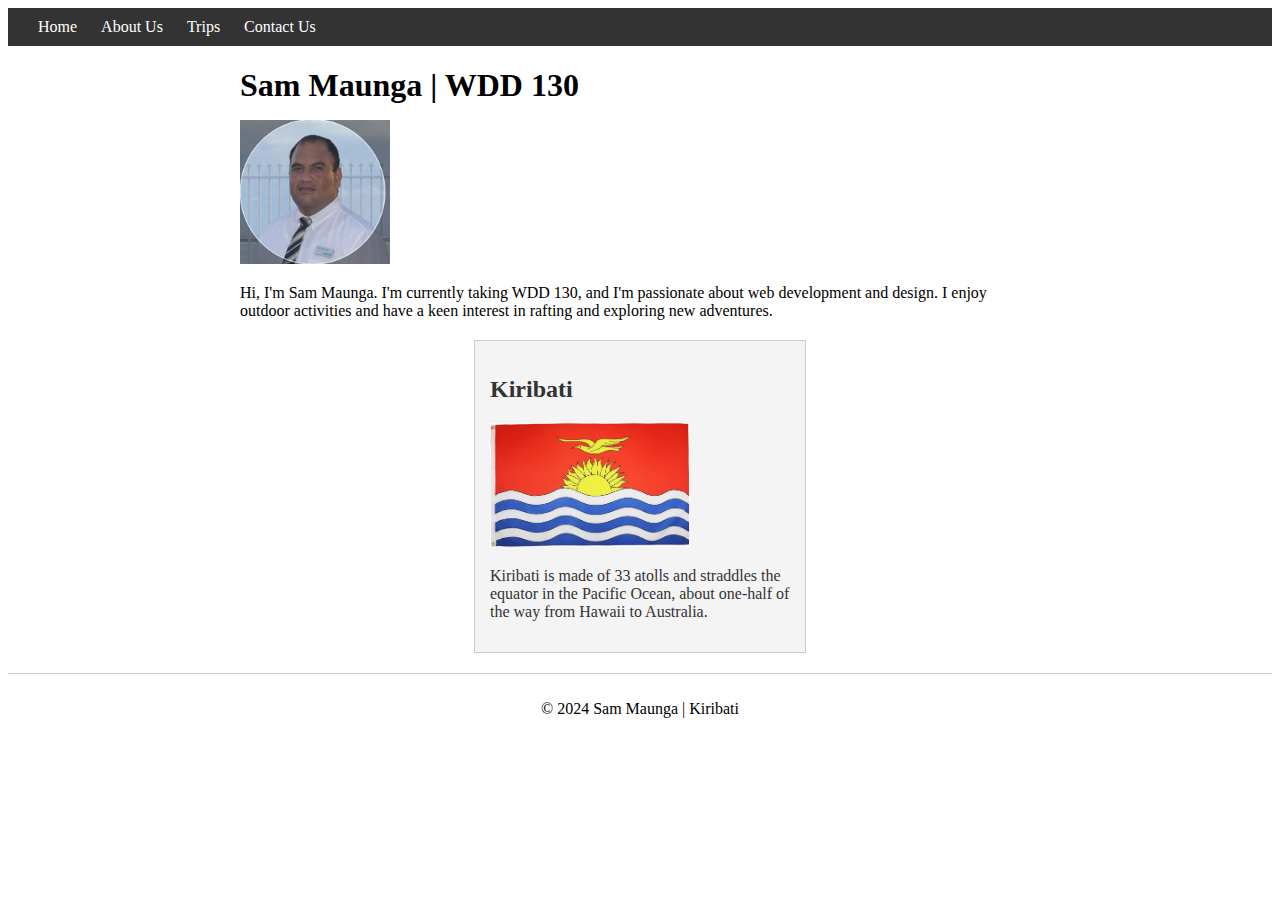
<file: index.html>
<!DOCTYPE html>
<html lang="en">
<head>
    <meta charset="UTF-8">
    <meta name="viewport" content="width=device-width, initial-scale=1.0">
    <title>Sam Maunga | WDD 130</title>
    <meta name="description" content="Sam Maunga, wdd130, this page is an introduction of my course I am currently taking WDD130.">
    <meta name="author" content="Sam Maunga">
    <!-- Link to the external stylesheet -->
    <link rel="stylesheet" href="css/styles.css">
</head>
<body>
    <header>
        <nav>
                <a href="index.html">Home</a>
                <a href="about.html">About Us</a>
                <a href="trips.html">Trips</a>
                <a href="contact.html">Contact Us</a>
            </nav>
    
 </header>
    <main>
        <h1>Sam Maunga | WDD 130</h1>
        <img src="images/profile.png" alt="Sam Maunga's profile picture" width="200">
        <p>Hi, I'm Sam Maunga. I'm currently taking WDD 130, and I'm passionate about web development and design. I enjoy outdoor activities and have a keen interest in rafting and exploring new adventures.</p>
    </main>
    <aside>
        <h2>Kiribati</h2>
        <img src="images/kiribati_flag.jpg" alt="Kiribati Flag">
        <p>Kiribati is made of 33 atolls and straddles the equator in the Pacific Ocean, about one-half of the way from Hawaii to Australia.</p>
    </aside>
    <footer>
        <p>&copy; 2024 Sam Maunga | Kiribati</p>
    </footer>
</body>
</html>
</file>
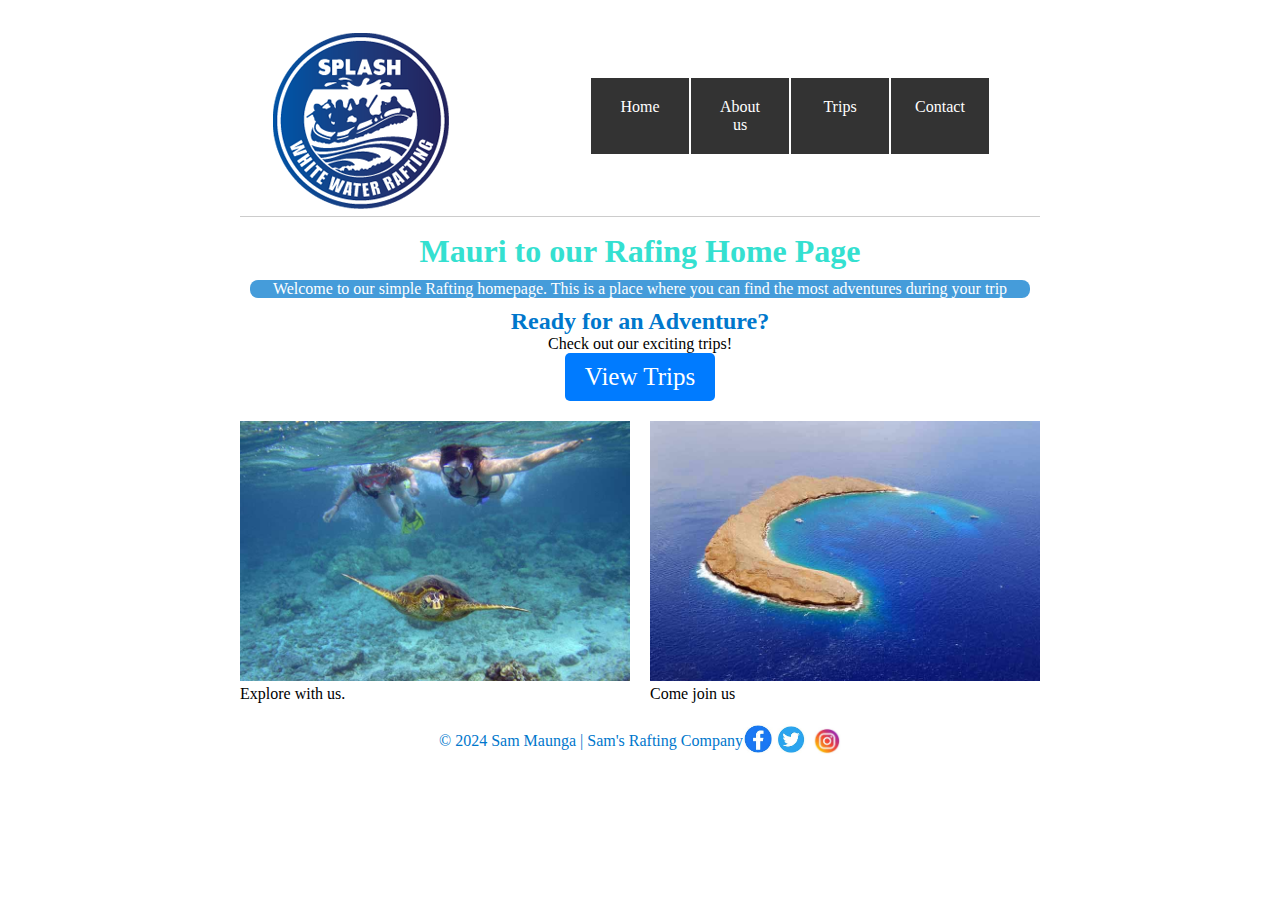
<file: wwr/index.html>
<!DOCTYPE html>
<html lang="en-US">
    <head>
        <meta charset="UTF-8">
        <meta name="viewport" content="width=device-width, initial-scale=1.0">
        <title>HomePage - Sam's Rafting Company</title>
        <meta name="description" content="People know and are interested in our services">
        <meta name="author" content="Sam Maunga">
        <link rel="stylesheet" href="styles/rafting.css">
    </head>
    <body class="backbody">
        <header class="encabezado">
            <img src="images/splash.png" alt="Rafting logo" width="200">
            <nav>
                <a href="index.html">Home</a>
                <a href="about.html">About us</a>
                <a href="trips.html">Trips</a>
                <a href="contact.html">Contact</a>
            </nav>
        </header>
        <main>
            <div>
                <h1><center><font color="#34erdk">Mauri to our Rafing Home Page</font></center></h1>
                <p class="finalp">Welcome to our simple Rafting homepage. This is a place where you can find the most adventures during your trip</p>
            </div>
           
            <section class="cta">
                <h2>Ready for an Adventure?</h2>
                <p>Check out our exciting trips!</p>
                <a href="trips.html">View Trips</a>
            </section>
            <section class="grid">
                <div class="grid-item">
                    <img src="images/rafting4.jpg" alt="Rafting Image 1">
                    <p>Explore with us.</p>
                </div>
                <div class="grid-item">
                    <img src="images/rafting5.jpg" alt="Rafting Image 2">
                    <p>Come join us</p>
                </div>
            </section>
        </main>
    
        <footer class="creditos">
            <footer>
        <p>&copy; 2024 Sam Maunga | Sam's Rafting Company</p>
        <div class="social-icons">
            <a href="#"><img src="images/facebook-icon.jpg" alt="Facebook" width="30"></a>
            <a href="#"><img src="images/twitter-icon.jpg" alt="Twitter" width="30"></a>
            <a href="#"><img src="images/instagram-icon.jpg" alt="Instagram" width="30"></a>
        </div>
    </footer>
</body>
   
</html>
</file>
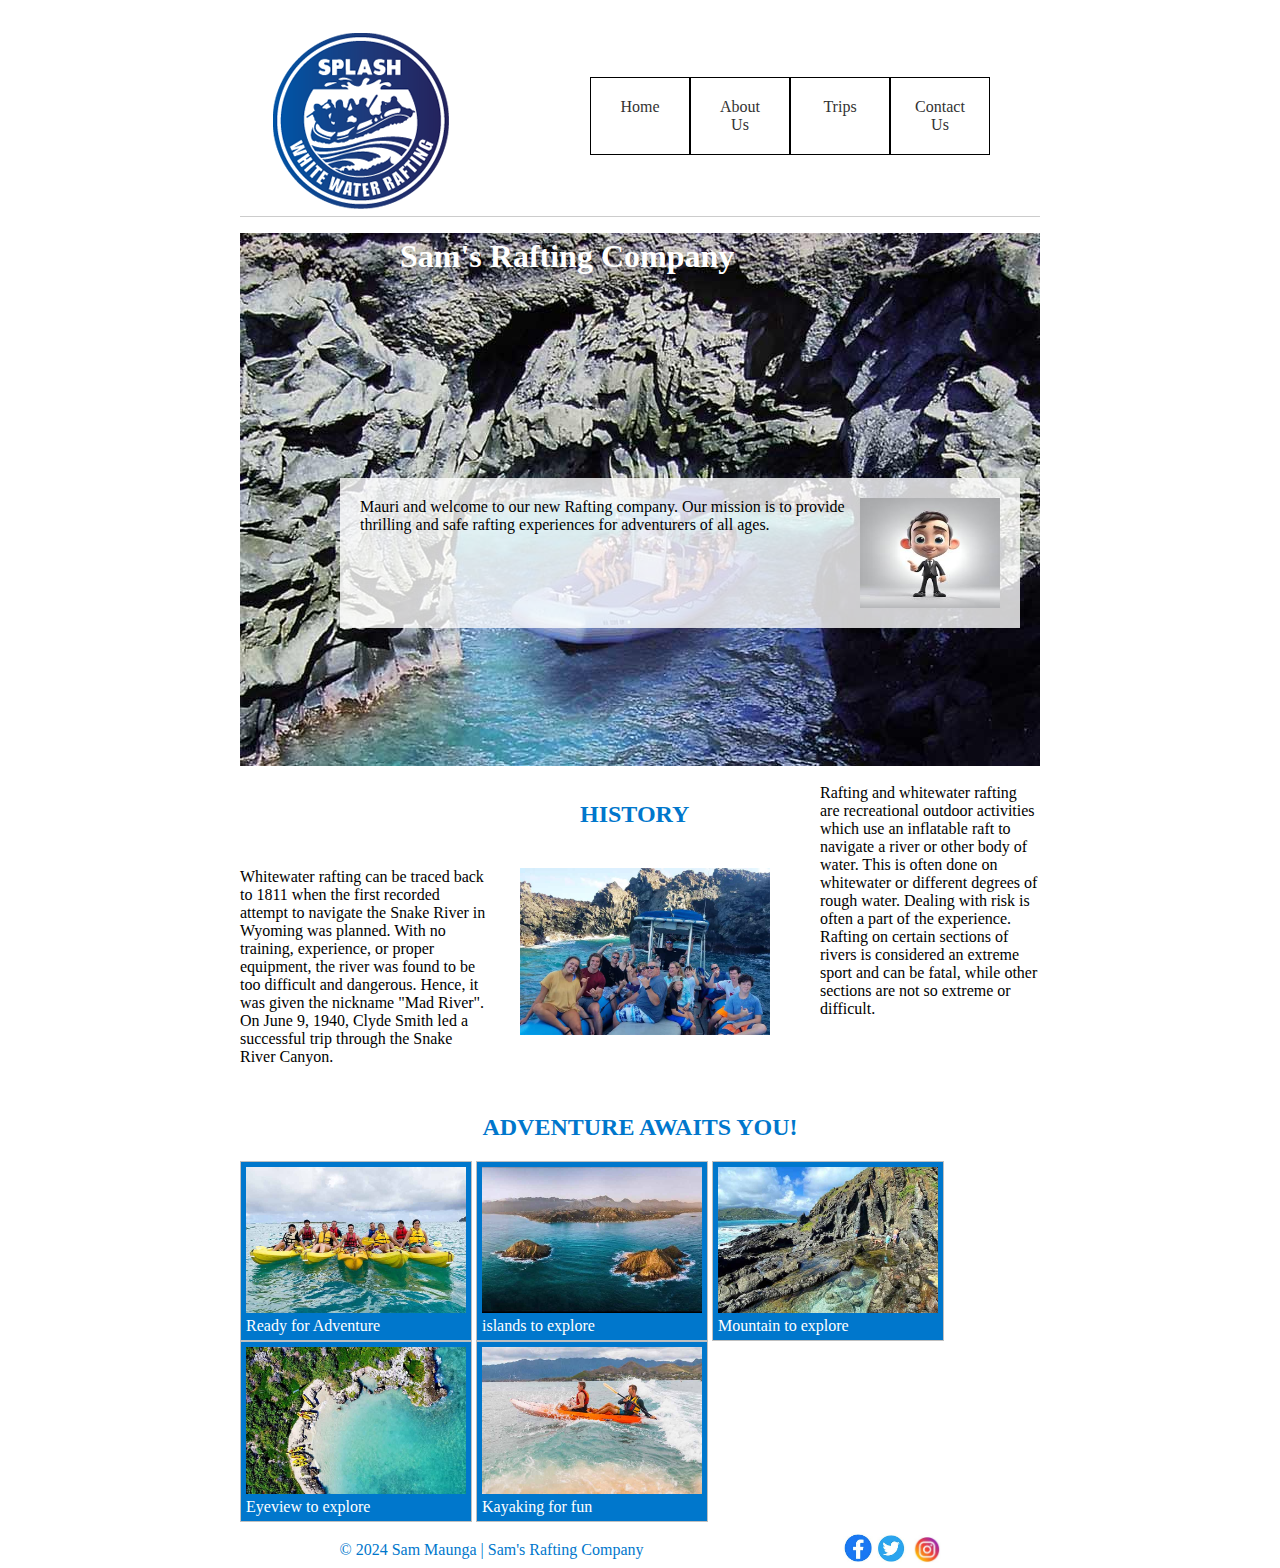
<file: wwr/about.html>
<!DOCTYPE html>
<html lang="en-US">
<head>
    <meta charset="UTF-8">
    <meta name="viewport" content="width=device-width, initial-scale=1.0">
    <title>About Us - Sam's Rafting Company</title>
    <meta name="description" content="Learn more about Sam's Rafting Company, our history, and our adventures.">
    <meta name="author" content="Sam Maunga">
    <!-- Link to the external stylesheet -->
    <link rel="stylesheet" href="styles/rafting.css">
</head>
<body>
    <header>
        <img src="images/splash.png" alt="Rafting logo" width="200">
        <nav>
            <a href="index.html">Home</a>
            <a href="about.html">About Us</a>
            <a href="trips.html">Trips</a>
            <a href="contact.html">Contact Us</a>
        </nav>
    </header>
  
    <main>
        <div class="hero">
            <img src="images/1.jpg" alt="Rafting in the river">
            <h1>Sam's Rafting Company</h1>
            <article>
                <img src="images/happy_client.jpg" alt="Happy client" >
                <p>Mauri and welcome to our new Rafting company. Our mission is to provide thrilling and safe rafting experiences for adventurers of all ages.</p>
            </article>
        </div>
        
        <section class="history">
            <h2>HISTORY</h2>
            <p class="paragraph1">Whitewater rafting can be traced back to 1811 when the first recorded 
                attempt to navigate the Snake River in Wyoming was planned. With no training, experience, 
                or proper equipment, the river was found to be too difficult and dangerous. Hence, it was 
                given the nickname "Mad River". On June 9, 1940, Clyde Smith led a successful trip through 
                the Snake River Canyon.</p>
            <img src="images/2.jpg" alt="Start's HISTORY">
            <p class="paragraph2">
                Rafting and whitewater rafting are recreational outdoor activities which use an inflatable 
                raft to navigate a river or other body of water. This is often done on whitewater or different 
                degrees of rough water. Dealing with risk is often a part of the experience. Rafting on certain
                sections of rivers is considered an extreme sport and can be fatal, while other sections are not 
                so extreme or difficult.
            </p>
        </section>
        <section class="adventure">
            <h2>ADVENTURE AWAITS YOU!</h2>
            <figure>
                <img src="images/adventure1.jpg" alt="rafting 1">
                <figcaption>Ready for Adventure</figcaption>
            </figure>
            <figure>
                <img src="images/adventure2.jpg" alt="rafting 2">
                <figcaption>islands to explore</figcaption>
            </figure>
            <figure>
                <img src="images/adventure3.jpg" alt="rafting 3">
                <figcaption>Mountain to explore</figcaption>
            </figure>
            <figure>
                <img src="images/adventure4.jpg" alt="rafting 4">
                <figcaption>Eyeview to explore</figcaption>
            </figure>
            <figure>
                <img src="images/adventure5.jpg" alt="rafting 5">
                <figcaption>Kayaking for fun</figcaption>
            </figure>
        </section>

    </main>
    <footer>
        <p>&copy; 2024 Sam Maunga | Sam's Rafting Company</p>
        <div class="social-icons">
            <a href="#"><img src="images/facebook-icon.jpg" alt="Facebook" width="30"></a>
            <a href="#"><img src="images/twitter-icon.jpg" alt="Twitter" width="30"></a>
            <a href="#"><img src="images/instagram-icon.jpg" alt="Instagram" width="30"></a>
        </div>
    </footer>
    
</body>
</html>
</file>
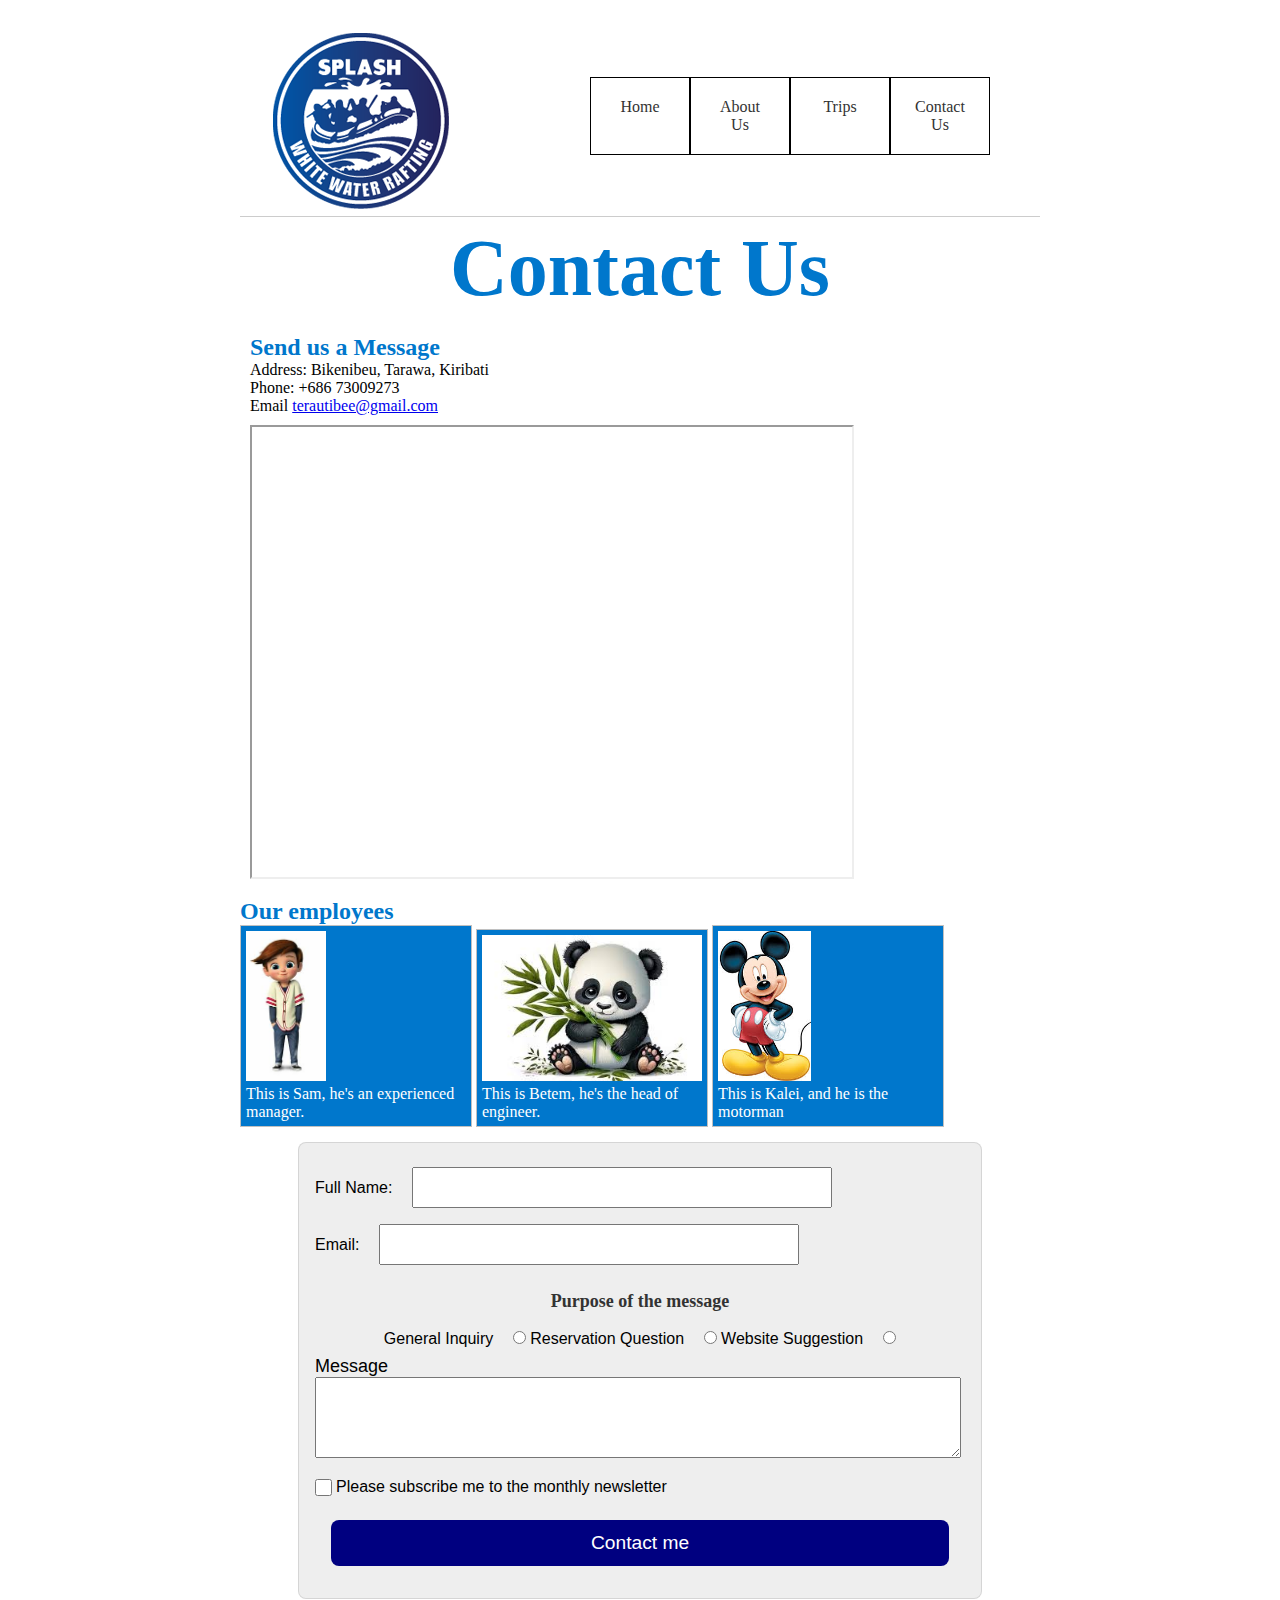
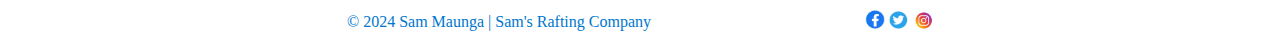
<file: wwr/contact.html>
<!DOCTYPE html>
<html lang="en-US">
<head>
    <meta charset="UTF-8">
    <meta name="viewport" content="width=device-width, initial-scale=1.0">
    <title>Contact Us - Sam's Rafting Company</title>
    <meta name="description" content="Learn more about Sam's Rafting Company, our history, and our adventures.">
    <meta name="author" content="Sam Maunga">
    <!-- Link to the external stylesheet -->
    <link rel="stylesheet" href="styles/rafting.css">
</head>
<body>
    <header>
        <img src="images/splash.png" alt="Rafting logo" width="200">
        <nav>
            <a href="index.html">Home</a>
            <a href="about.html">About Us</a>
            <a href="trips.html">Trips</a>
            <a href="contact.html">Contact Us</a>
        </nav>
    </header>
          <main>
            <section class="contactgeneral">
                <h1 class="contacttitulo">Contact Us</h1>

                <h2>Send us a Message</h2>

                <p>Address: Bikenibeu, Tarawa, Kiribati</p>
                <p>Phone: +686 73009273</p>
                <p>Email <a href="terautibee@gmail.com">terautibee@gmail.com</a></p>
                <div class="map">
                    <iframe src="https://www.google.com/maps/embed?pb=!1m18!1m12!1m3!1d3354.072854372679!2d173.12646369979984!3d1.3642879021471188!2m3!1f0!2f0!3f0!3m2!1i1024!2i768!4f13.1!3m3!1m2!1s0x65646e2e69eab61f%3A0x83364b2c6d088d1!2sBikenibeu!5e0!3m2!1sen!2ski!4v1728857847555!5m2!1sen!2ski" width="600" height="450" allowfullscreen="" loading="lazy" referrerpolicy="no-referrer-when-downgrade"></iframe>
                </div>
            </section>
            <section class="employees">
                <h2>Our employees</h2>
                <figure>
                    <img src="images/employee1.jpg" alt="instructor1">
                    <figcaption>This is Sam, he's an experienced manager.</figcaption>
                </figure>
                <figure>
                    <img src="images/employee2.jpg" alt="instructor2">
                    <figcaption>This is Betem, he's the head of engineer.</figcaption>
                </figure>
                <figure>
                    <img src="images/employee3.jpg" alt="instructor3">
                    <figcaption>This is Kalei, and he is the motorman</figcaption>
                </figure>
            </section>
            <form>
                <div class="form-item column1">
                    <label for="fullname">Full Name:</label>
                    <input type="text" id="fullname" name="fullname">
                </div>
                <div class="form-item column1">
                    <label for="email">Email:</label>
                    <input type="email" id="email" name="useremail">
                </div>
                <h2 class="size1 size2">Purpose of the message</h2>
                <div class="form-item options">
                    <label for="option1">General Inquiry</label>
                    <input id="option1" type="radio" name="option1">
                    <label for="option2">Reservation Question</label>
                    <input type="radio" name="option2" id="option2">
                    <label for="option3">Website Suggestion</label>
                    <input type="radio" name="option3" id="option3">
                </div>
                <div class="form-item column1 textoa">
                    <label for="mensaje" class="size1">Message</label>
                    <textarea id="mensaje" name="mensaje" rows="3" cols="60"></textarea>
                </div>
                <div class="form-item column1">
                    <input type="checkbox" id="subscribe" name="subscription">
                    <label for="subscribe">Please subscribe me to the monthly newsletter</label>
                </div>
                <button type="submit">Contact me</button>
            </form>
        </main>
        <footer>
            <p>&copy; 2024 Sam Maunga | Sam's Rafting Company</p>
            <nav class="sociallinks">
                <a href="https://www.facebook.com">
                    <img src="images/facebook-icon.jpg" alt="Facebook" width="20">
                </a>
                <a href="https://www.facebook.com">
                    <img src="images/twitter-icon.jpg" alt="Twitter" width="20">
                </a>
                <a href="https://www.facebook.com">
                    <img src="images/instagram-icon.jpg" alt="Instagram" width="20">
                </a>
            </nav>
        </footer>
    </body>
</html>
</file>
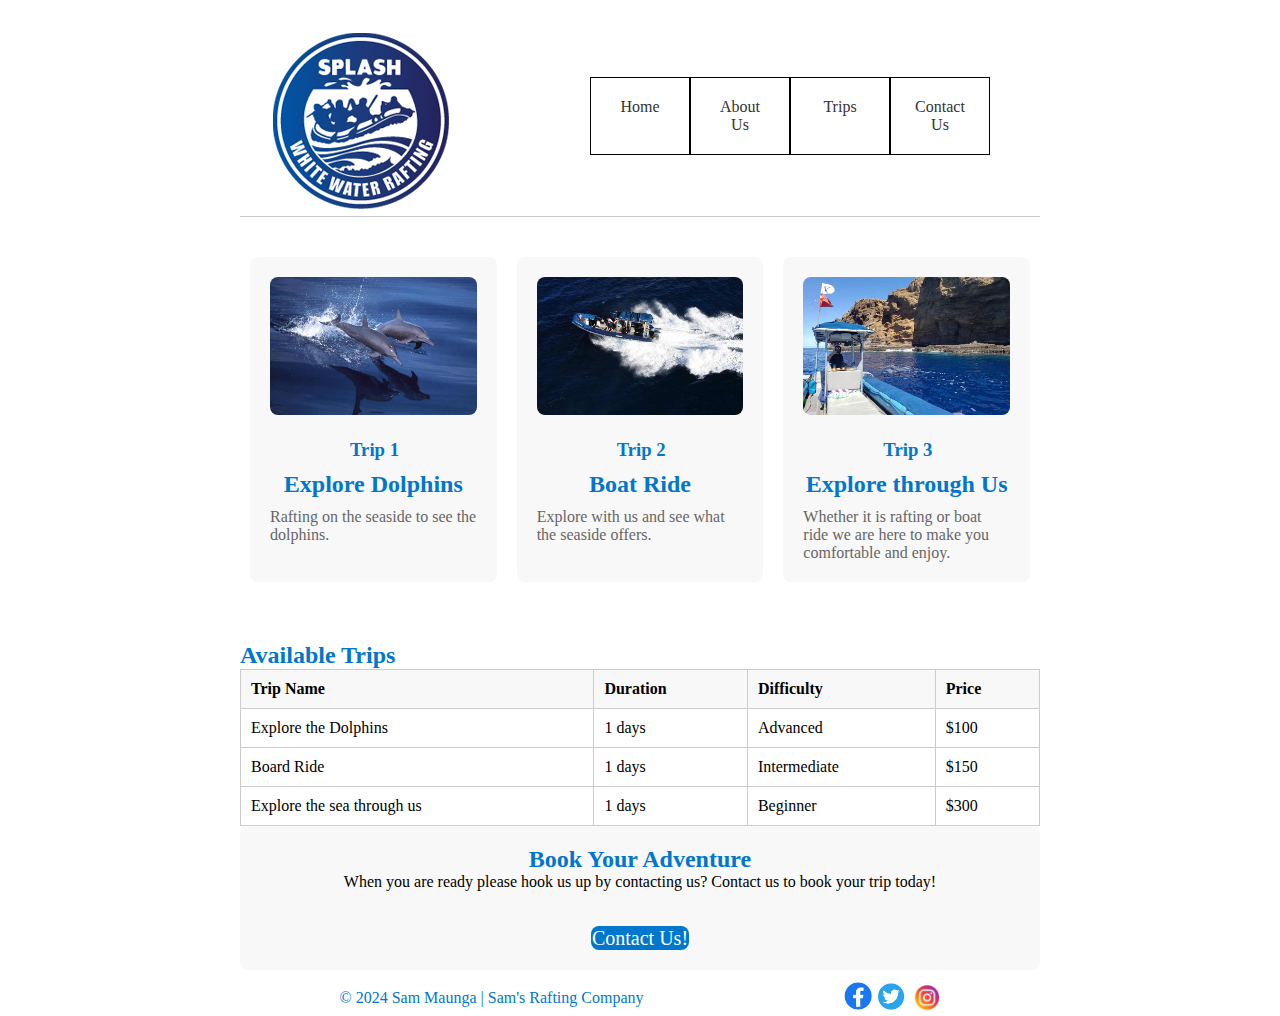
<file: wwr/trips.html>
<!DOCTYPE html>
<html lang="en-US">
    <head>
        <meta charset="UTF-8">
        <meta name="viewport" content="width=device-width, initial-scale=1.0">
        <title>Trip - Sam's Rafting Company</title>
        <meta name="description" content="Let people know about our trips">
        <meta name="author" content="Sam Maunga">
        <link rel="stylesheet" href="styles/rafting.css">
    </head>
    <body>
       <header>
        <img src="images/splash.png" alt="Rafting logo" width="200">
        <nav>
            <a href="index.html">Home</a>
            <a href="about.html">About Us</a>
            <a href="trips.html">Trips</a>
            <a href="contact.html">Contact Us</a>
        </nav>
    </header>
        <main>
                   
            <section class="trip-description">
                <div class="trip">
                    <img src="images/rafting1.jpg" alt="Explore Dolphins">
                    <h3>Trip 1</h3>
                    <h2>Explore Dolphins</h2>
                    <p>Rafting on the seaside to see the dolphins.</p>
                </div>
        
                <div class="trip">
                    <img src="images/rafting2.jpg" alt="Boat Ride">
                    <h3>Trip 2</h3>
                    <h2>Boat Ride</h2>
                    <p>Explore with us and see what the seaside offers.</p>
                </div>
        
                <div class="trip">
                    <img src="images/rafting3.jpg" alt="Explore through Us">
                    <h3>Trip 3</h3>
                    <h2>Explore through Us</h2>
                    <p>Whether it is rafting or boat ride we are here to make you comfortable and enjoy.</p>
                </div>
            </section>
            <section class="trip-table">
                <h2>Available Trips</h2>
                <table>
                    <thead>
                        <tr>
                            <th>Trip Name</th>
                            <th>Duration</th>
                            <th>Difficulty</th>
                            <th>Price</th>
                        </tr>
                    </thead>
                    <tbody>
                        <tr>
                            <td>Explore the Dolphins</td>
                            <td>1 days</td>
                            <td>Advanced</td>
                            <td>$100</td>
                        </tr>
                        <tr>
                            <td>Board Ride</td>
                            <td>1 days</td>
                            <td>Intermediate</td>
                            <td>$150</td>
                        </tr>
                        <tr>
                            <td>Explore the sea through us</td>
                            <td>1 days</td>
                            <td>Beginner</td>
                            <td>$300</td>
                        </tr>
                    </tbody>
                </table>
            </section>
 	<section class="call-to-action">
                <h2 class="bookyour">Book Your Adventure</h2>
                <p>When you are ready please hook us up by contacting us? Contact us to book your trip today!</p><br><br>
                <a href="contact.html" class="btn" target="_blank">Contact Us!</a>
            </section>
        </main>
         <footer>
        <p>&copy; 2024 Sam Maunga | Sam's Rafting Company</p>
        <div class="social-icons">
            <a href="#"><img src="images/facebook-icon.jpg" alt="Facebook" width="30"></a>
            <a href="#"><img src="images/twitter-icon.jpg" alt="Twitter" width="30"></a>
            <a href="#"><img src="images/instagram-icon.jpg" alt="Instagram" width="30"></a>
        </div>
    </footer>
    </body>
</html>
</file>
<file: css/styles.css>
/* Added nav rule */
nav {
    background-color: #333;
    color: #fff;
    padding: 10px 20px;
}

/* Added nav anchor rule */
nav a {
    color: #fff;
    text-decoration: none;
    margin: 0 10px;
}

/* Added heading 1 rule */
h1 {
    font-size: 2em;
    margin-bottom: 0.5em;
}

/* Updated main rule with max-width declaration */
main {
    width: 800px;
    max-width: 100%;
    margin: 0 auto;
}

aside {
    width: 300px;
    margin: 20px auto;
    border: 1px solid #ccc;
    padding: 15px;
    background-color: #f4f4f4;
    color: #333;
}

aside img {
    width: 200px;
    height: auto;
}

main img {
    width: 150px;
    height: auto;
    /* other styles */
}

p {
    padding: 0;
}

footer {
    margin-top: 20px;
    border-top: 1px solid #ccc;
    text-align: center;
    padding: 10px;
}
</file>
<file: wwr/styles/rafting.css>
@import url('https://fonts.googleapis.com/css2?family=Quicksand:wght@300;400;500&display=swap');

:root {
    --primary-color: #0077cc;           
    --secondary-color: #4caf50;         
    --accent1-color: #ff9800;           
    --accent2-color: #795548;           
    
    --heading-font: 'Playfair Display', serif;   
    --paragraph-font: 'Merriweather', serif; 
    
    --nav-background-color: #333333;        
    --nav-link-color: #ffffff;              
    --nav-hover-link-color: #ff9800;        
    --nav-hover-background-color: #333333;

}

* {
    max-width: 800px;
    margin: auto;
}
h1 {
    color: var(--nav-link-color);
    font-family: Georgia, 'Times New Roman', Times, serif;
}

.contacttitulo{
    color: var(--primary-color);
    padding: 20px;
    font-size:80px;
    text-align: center;
    margin-top: -40px;
}
h2 {
    color: var(--primary-color);
    font-family: 'Times New Roman', Times, serif;
}

h3{
    padding: 10px;
    margin-left: -130px;
    color: var(--primary-color);
}

.sociallinks {
    text-decoration: none;
}

nav a {
    text-decoration: none;
    color: var(--nav-background-color);
}

.hero {
    position: relative;
}

.hero h1 {
    position: absolute;
    top: 1%;
    left: 20%
}
.hero article {
    position: absolute;
    top: 80%;
    left: 50%;

}

.hero img {
    display: block;
    width: 100%;
    height: auto;
}


.hero article {
    position: absolute;
    top: 60%;
    left: 55%; 
    transform: translate(-50%, -50%);
    width: 80%;
    background: rgba(255, 255, 255, 0.8);
    padding: 20px;
}

.hero article img {
    height: 110px;
    width: 140px;
    float: right;
}

header {
	margin: 1rem auto;
	display: grid;
	grid-template-columns: 350px 1fr 2fr;
	align-items: center;
	border-bottom: 1px solid #ccc;
	max-width: 1000px;
}

header img {
	margin: 0 0.25rem 0 1rem;
	width: 200px;
	height: auto;
}

header nav a {
	display: flex;
	list-style: none;
}

header nav a {
	flex: 1 1 100%;
}

header nav a {
	display: block;
	color: var(--nav-background-color);
	padding: 20px;
    margin: 0;
	text-decoration: none;
    border: 1px solid black;
}

header nav a:hover {
	color: var(--primary-color);
	font-weight: 700;
	text-decoration: underline;
}

header nav {
    display: grid;
    grid-template-columns: repeat(auto-fit, minmax(100px, 1fr));
    text-align: center;
}

.history {
    display:inline;

}

.history img{
    max-width: 250px;
    justify-content: space-between;
    margin-left: 280px;
    margin-top:-110px;
}

.paragraph1{
    height:110px;
    margin-right: 550px;
    margin-top: 40px;
}
.paragraph2{
    height:130px;
    margin-left: 580px;
    margin-top: -255px;
    margin-bottom: 200px;

}
.history h2{
    display: flex;
    margin-left:340px;
    margin-top: 35px;
}

figure {
    border: thin #c0c0c0 solid;
    display: flex;
    flex-flow: column;
    padding: 5px;
    max-width: 220px;
    margin: auto;
    background-color: var(--primary-color);
    color:var(--nav-link-color) ;
}
  
figure img {
    max-width: 220px;
    max-height: 150px;
}
  
figure img figcaption {
    background-color: var(--accent2-color);
    color: #fff;
    font: italic smaller sans-serif;
    padding: 3px;
    text-align: center;
}

.adventure h2{
    margin-top: 0;
    margin-bottom: 20px;
    text-align: center;
}

.adventure figure {
    display: inline-block;
}

.employees figure {
    display: inline-block;
}

.employees figure img {
    max-width: 220px;
    max-height: 150px;
}

footer {
    margin-top: 10px;
    display: flex;
    color: var(--primary-color)
}

.contactgeneral {
    padding: 10px;
}

.map{
    margin-top: 10px;
    margin-bottom: 5px;
    border: 0;

}

.employees{
    margin-bottom: 15px;
}

form {
    width: 650px;
    margin: 0 auto;
    padding: 1rem;
    border: 1px solid rgba(0, 0, 0, 0.1);
    border-radius: 0.5rem;
    background-color: #eee;
    display: grid;
}

label, input, button, select, textarea {
    font-family: Roboto, Arial, sans-serif;
}
label {
    text-align: right;
    padding-right: 1rem;
}

input, select, textarea {
    padding: 0.5rem;
    font-size: 1.1rem;
}

input[type="checkbox"] {
    width: 17px;
    height: 17px;
    vertical-align: bottom;
}

input[type="text"] {
    width: 400px;
}

input[type="email"] {
    width: 400px;
}

button {
    margin: 1rem;
    background-color: navy;
    color: #fff;
    border: none;
    border-radius: .5rem;
    padding: .75rem;
    font-size: 1.2rem;
  }
  
button:hover {
    background-color: darkgreen;
}

.column1{
    grid-template-columns: 3fr 1fr;
    margin: 0.5rem 0;
}

.size1{
    font-size: 18px;
}

.size2{
    padding: 18px;
    color: #333333;
}

.textoa{
    width: 1%;
}



.encabezado nav a {
    color: var(--nav-link-color);
    border: 1px solid white;
    background-color: var(--nav-background-color);
}

.creditos{
    color: var(--nav-background-color);
}

.crepa{
    background-color: var(--nav-link-color);
}

.newsletter {
    text-align: center;
}

.formula {
    margin: 20px 0;

}

.cta {
    text-align: center;
}

.cta a {
    display: inline-block;
    padding: 10px 20px;
    background-color: #007bff;
    color: #fff;
    text-decoration: none;
    border-radius: 5px;
    font-size: 25px;
}

.grid {
    display: grid;
    grid-template-columns: repeat(auto-fit, minmax(300px, 1fr));
    gap: 20px;
}

.grid-item img {
    width: 100%;
    height: auto;
    margin-top: 20px;
    aspect-ratio: 3/2;
}

#tittulo1{
    text-align: center;
    font-size: 60px;
}

.formula {
    width: 430px;
    margin: 0 auto;
    padding: 1rem;
    border: 1px solid rgba(0, 0, 0, 0.1);
    border-radius: 0.5rem;
    background-color: rgba(83, 160, 243, 0.166);
    display: grid;
    margin-top: 10px;
    margin-bottom: 10px;
}

.th2n{
    color: black;
}

.container {
    width: 80%;
    margin: 0 auto;
}

.call-to-action {
    background-color: #f8f8f8;
    padding: 20px;
    text-align: center;
    border-radius: 0.5rem;
}

.call-to-action h2 {
    color: var(--primary-color);
}

.trip-description {
    display: flex;
    flex-wrap: wrap;
    justify-content: space-around;
    margin-top: 20px;
}

.trip {
    width: calc(33.33% - 20px);
    margin-top: 20px;
    border-radius: 0.5rem;
}

.trip img {
    width: 100%;
    height: auto;
    border-radius: 0.5rem;
}

.trip h3 {
    margin-top: 10px;
}

.trip p {
    color: #666;
}

.trip-table {
    margin-top: 40px;
}

.trip-table table {
    width: 100%;
    border-collapse: collapse;
}

.trip-table th, .trip-table td {
    border: 1px solid #ccc;
    padding: 10px;
    text-align: left;
}

.trip-table th {
    background-color: #f8f8f8;
}

.trip {
    width: calc(33.33% - 20px);
    margin-bottom: 20px;
    background-color: #f8f8f8;
    padding: 20px;
    box-sizing: border-box;
}

.trip img {
    width: 100%;
    height: auto;
    margin-bottom: 10px;
}

.trip h3 {
    margin-top: 0;
    color: var(--primary-color);
    margin-left: 70px;
}

.trip h2{
    text-align: center;
    padding-bottom: 10px;
}

.trip p {
    color: #666;
    margin-bottom: 0;
}

.bookyour{
    color: var(--primary-color);
}

.btn{
    text-decoration: none;
    background-color: var(--primary-color);
    color: white;
    font-size: 20px;
    border-radius: 0.5rem;
    padding: 1px;
}

.btn:hover {
    text-decoration: underline;
    background-color: green;
}

.finalp{
    text-align: center;
    background-color: #0077ccba;
    border-radius: 0.5rem;
    color: white;
    margin: 10px;
}
</file>
